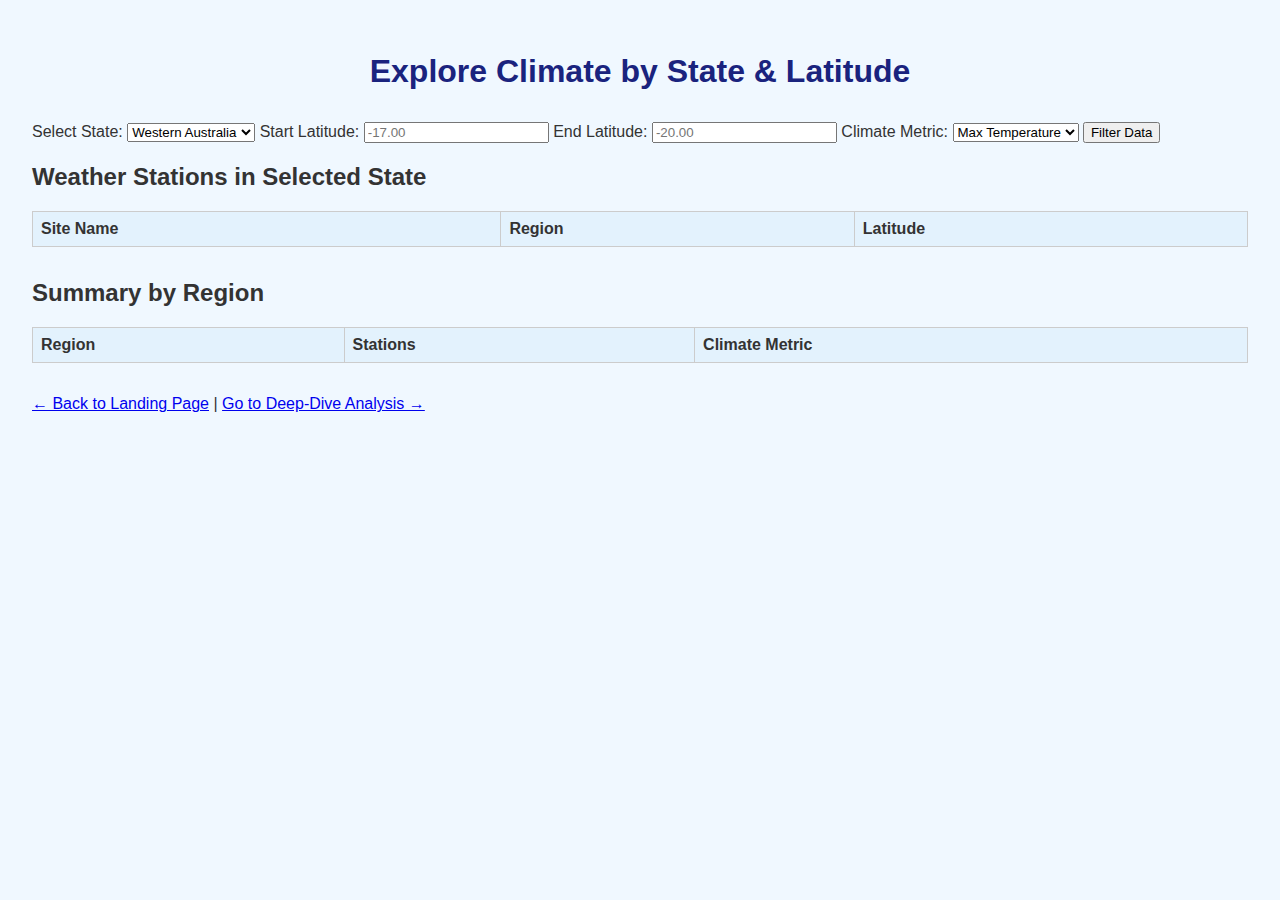
<file: s3969152_s4092461_Web_App/s3969152_s4092461-main/s3969152_s4092461-main/Student_A_Level_1-3/pages/station-view.html>
<!DOCTYPE html>
<html lang="en">
<head>
  <meta charset="UTF-8">
  <meta name="viewport" content="width=device-width, initial-scale=1.0">
  <title>Station View - Level 2</title>
  <link rel="stylesheet" href="../style.css">
  <script defer src="../station.js"></script>
</head>
<body>
  <h1>Explore Climate by State & Latitude</h1>

  <form id="stationForm">
    <label for="state">Select State:</label>
    <select id="state">
      <option value="WA">Western Australia</option>
      <option value="NSW">New South Wales</option>
      <option value="VIC">Victoria</option>
      <option value="QLD">Queensland</option>
    </select>

    <label for="latStart">Start Latitude:</label>
    <input type="number" step="0.01" id="latStart" placeholder="-17.00">

    <label for="latEnd">End Latitude:</label>
    <input type="number" step="0.01" id="latEnd" placeholder="-20.00">

    <label for="metric">Climate Metric:</label>
    <select id="metric">
      <option value="max_temp">Max Temperature</option>
      <option value="min_temp">Min Temperature</option>
      <option value="rainfall">Rainfall</option>
    </select>

    <button type="submit">Filter Data</button>
  </form>

  <div id="results">
    <h2>Weather Stations in Selected State</h2>
    <table id="stationTable">
      <thead>
        <tr>
          <th>Site Name</th>
          <th>Region</th>
          <th>Latitude</th>
        </tr>
      </thead>
      <tbody>
        <!-- JS will fill this -->
      </tbody>
    </table>

    <h2>Summary by Region</h2>
    <table id="summaryTable">
      <thead>
        <tr>
          <th>Region</th>
          <th>Stations</th>
          <th id="summaryMetricTitle">Climate Metric</th>
        </tr>
      </thead>
      <tbody>
        <!-- JS will fill this -->
      </tbody>
    </table>
  </div>

  <nav>
    <a href="../index.html">← Back to Landing Page</a> |
    <a href="analysis.html">Go to Deep-Dive Analysis →</a>
  </nav>
</body>
</html>
</file>
<file: s3969152_s4092461_Web_App/s3969152_s4092461-main/s3969152_s4092461-main/Student_A_Level_1-3/style.css>
/* General Page Styles */
body {
  font-family: Arial, sans-serif;
  background-color: #f0f8ff;
  margin: 0;
  padding: 2rem;
  color: #333;
}

/* Header */
h1 {
  text-align: center;
  color: #1a237e;
  margin-bottom: 2rem;
}

/* Chart Canvas */
#climateChart {
  display: block;
  margin: 0 auto;
  width: 100%;
  max-width: 1000px;    /* Increased width */
  height: 500px;         /* Explicit height */
  background-color: #fff;
  border: 1px solid #ccc;
  border-radius: 12px;
  padding: 1rem;
  box-shadow: 0 4px 8px rgba(0, 0, 0, 0.1);
}

/* Make sure it adapts to mobile */
@media screen and (max-width: 600px) {
  body {
    padding: 1rem;
  }

  h1 {
    font-size: 1.5rem;
  }
}

table {
  width: 100%;
  border-collapse: collapse;
  margin-bottom: 2rem;
}

table, th, td {
  border: 1px solid #ccc;
  padding: 0.5rem;
  text-align: left;
}

th {
  background-color: #e3f2fd;
}
</file>
